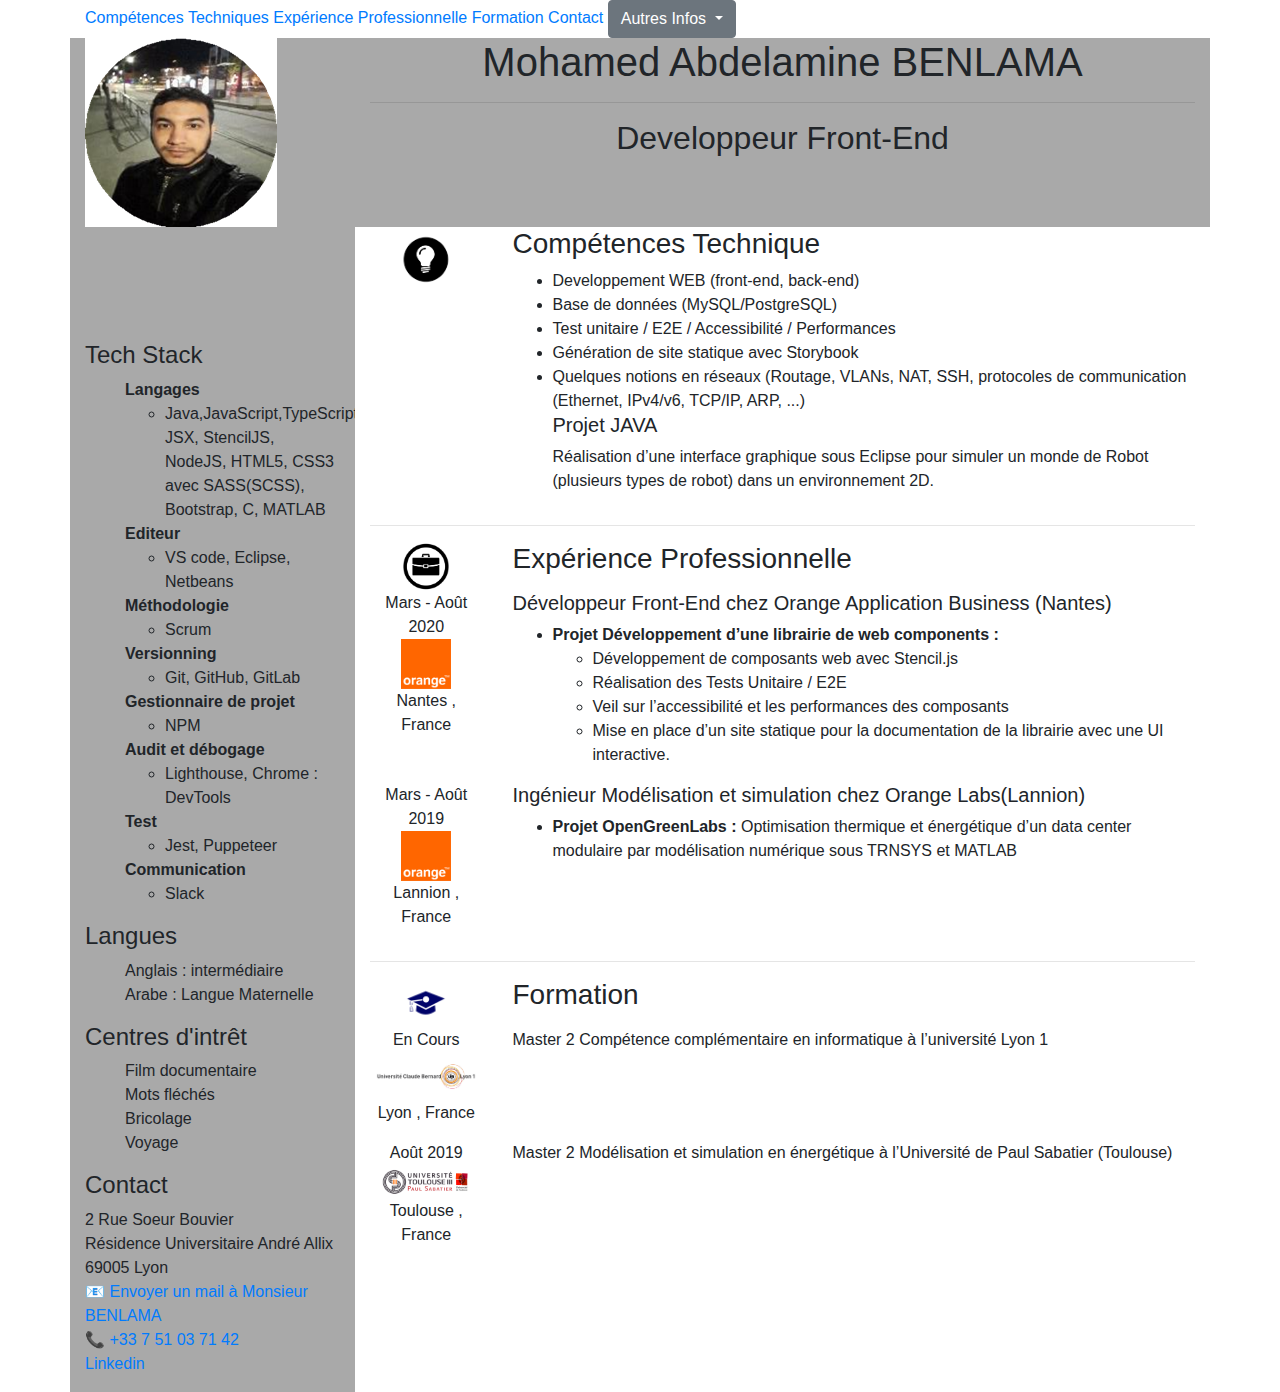
<file: index.html>
<!DOCTYPE html>

<html>

    <head>        
        <meta charset="utf-8">
        <title> Ceci est mon CV en html et CSS </title>
        <link rel="stylesheet" href="normalize.css">
        <link rel="stylesheet" href="CV.css">        
        <link href="https://stackpath.bootstrapcdn.com/font-awesome/4.7.0/css/font-awesome.min.css" rel="stylesheet" integrity="sha384-wvfXpqpZZVQGK6TAh5PVlGOfQNHSoD2xbE+QkPxCAFlNEevoEH3Sl0sibVcOQVnN" crossorigin="anonymous">
        <meta name="viewport" content="width=device-width, initial-scale=1, shrink-to-fit=no">
        <link rel="stylesheet" href="https://stackpath.bootstrapcdn.com/bootstrap/4.4.1/css/bootstrap.min.css" integrity="sha384-Vkoo8x4CGsO3+Hhxv8T/Q5PaXtkKtu6ug5TOeNV6gBiFeWPGFN9MuhOf23Q9Ifjh" crossorigin="anonymous">
        <script src="https://code.jquery.com/jquery-3.4.1.slim.min.js" integrity="sha384-J6qa4849blE2+poT4WnyKhv5vZF5SrPo0iEjwBvKU7imGFAV0wwj1yYfoRSJoZ+n" crossorigin="anonymous"></script>
        <script src="https://cdn.jsdelivr.net/npm/popper.js@1.16.0/dist/umd/popper.min.js" integrity="sha384-Q6E9RHvbIyZFJoft+2mJbHaEWldlvI9IOYy5n3zV9zzTtmI3UksdQRVvoxMfooAo" crossorigin="anonymous"></script>
        <script src="https://stackpath.bootstrapcdn.com/bootstrap/4.4.1/js/bootstrap.min.js" integrity="sha384-wfSDF2E50Y2D1uUdj0O3uMBJnjuUD4Ih7YwaYd1iqfktj0Uod8GCExl3Og8ifwB6" crossorigin="anonymous"></script>
    </head>

    <body class="container">

        <nav> 
            <div class="dropdown">

                <a href="#CT" class="text-decoration-none">Compétences Techniques</a>                
                <a href="#EP" class="text-decoration-none">Expérience Professionnelle</a>
                <a href="#F"  class="text-decoration-none">Formation</a>   
                <a href="#C"  class="text-decoration-none">Contact</a>  
            
                <button class="btn btn-secondary dropdown-toggle" type="button" id="dropdownMenuButton" data-toggle="dropdown" aria-haspopup="true" aria-expanded="false">
                    Autres Infos
                </button>
                <div class="dropdown-menu" aria-labelledby="dropdownMenuButton">
                    <a class="dropdown-item" href="#Lo">Langages</a>   
                    <a class="dropdown-item" href="#La">Langues</a> 
                    <a class="dropdown-item" href="#CI">Center d'intérêt</a>                              
                </div> 
            </div>                       
               
        </nav>  
        <header class="row entete" > 
            <div class="col">
                <img class="mapic" src="maphoto.jpg"  alt="Erreur liée à l'affichage">
            </div> 
            <div class="col-9">
                <h1 style="text-align:center">    Mohamed Abdelamine BENLAMA  </h1>
                <hr>            
                <h2 style="text-align:center">     Developpeur Front-End  </h2>            
            </div>
        </header>
        <div class="row">

            <aside class="col-3 info_perso" > 
                <section id="Lo">
                    <h4>    Tech Stack    </h4>         
                    <ul class="SansPuce"> 
                        <li>    <b>Langages</b>                 <ul><li>Java,JavaScript,TypeScript, JSX, StencilJS, NodeJS, HTML5, CSS3 avec SASS(SCSS), Bootstrap, C, MATLAB </li></ul>    </li>
                        <li>    <b>Editeur</b>                  <ul><li>VS code,  Eclipse,  Netbeans  </li></ul></li>
                        <li>    <b>Méthodologie</b>             <ul><li>Scrum  </li></ul></li>
                        <li>    <b>Versionning</b>              <ul><li>Git, GitHub, GitLab  </li></ul></li>
                        <li>    <b>Gestionnaire de projet</b>   <ul><li>NPM  </li></ul></li>
                        <li>    <b>Audit et débogage</b>        <ul><li>Lighthouse, Chrome : DevTools </li></ul></li>
                        <li>    <b>Test</b>                     <ul><li>Jest, Puppeteer  </li></ul></li>
                        <li>    <b>Communication</b>            <ul><li>Slack  </li></ul></li>
                    </ul>                   
                </section>
                <section id="La">
                    <h4>    Langues    </h4>    
                    <ul class="SansPuce">
                        <li>    Anglais : intermédiaire     </li>
                        <li>    Arabe : Langue Maternelle   </li>
                    </ul>              
                </section>
                <section id="CI">
                    <h4>    Centres d'intrêt    </h4>    
                    <ul class="SansPuce">
                        <li>    Film documentaire  </li>
                        <li>    Mots fléchés       </li>
                        <li>    Bricolage   </li>
                        <li>    Voyage  </li>
                    </ul>              
                </section>
                <section id="C">
                    <h4>    Contact   </h4>                    
                    <address>                   
                        2 Rue Soeur Bouvier<br> 
                        Résidence Universitaire André Allix<br> 
                        69005 Lyon<br>
                        <a href="mailto:lavoixlactee007@gmail.com">Envoyer un mail à Monsieur BENLAMA</a> <br>
                        <a href="tel:+33751037142">+33 7 51 03 71 42</a> <br>
                        <a href="https://fr.linkedin.com/in/mohamed-abdelamine-benlama-7909a6b1" target="_blank">Linkedin</a> <br>

                    </address>
                </section>
            </aside> 
            
            <div class="col Corps_CV"> 

                <div class="row bloc_competence">
                    <section class="col-2 logo_comp">
                        <img src="icone-compétence.png" alt="Erreur liée à l'affichage" width="65" ><br>
                    </section>
                    <section class="col" id="CT">
                        <h3>    Compétences Technique   </h3>
                        <ul>
                            <li>    Developpement WEB (front-end, back-end)  </li>
                            <li>    Base de données (MySQL/PostgreSQL)       </li>
                            <li>    Test unitaire / E2E / Accessibilité / Performances </li>
                            <li>    Génération de site statique avec Storybook         </li>
                            <li>    Quelques notions en réseaux (Routage, VLANs, NAT, SSH, protocoles de communication (Ethernet, IPv4/v6, TCP/IP, ARP, ...)  </li>

                        <h5>    Projet  JAVA    </h5>
                        <p>     Réalisation d’une interface graphique sous Eclipse pour simuler un monde de Robot (plusieurs types de robot) dans un environnement 2D.      </p>
                    </section>
                </div>

                <hr>

                <div class="row bloc_experience">

                    <div class="col">
                        <div class="row">
                            <section class="col-2 logo_exp">

                                <img src="icone_expérience.png" alt="Erreur liée à l'affichage" width="50"><br>

                            </section>
                            <section class="col" id="EP">
                                <h3>    Expérience Professionnelle  </h3>
                            </section>
                        </div>
                        <div class="row">
                            <section class="col-2 logo_exp">
                                    
                                <p> Mars - Août <br>2020<br>
                                <img src="Orange_logo.png" alt="logo de l'entreprise Orange" width="50"><br>
                                Nantes , France </p>

                            </section>  
                            <section class="col" >

                                <h5>    Développeur Front-End chez Orange Application Business (Nantes)   </h5>
        
                                <ul>
                                    <li> 
                                        <b>  Projet Développement d’une librairie de web components :  </b>  
                                        <ul>
                                            <li>Développement de composants web avec Stencil.js </li>
                                            <li>Réalisation des Tests Unitaire / E2E</li>
                                            <li>Veil sur l’accessibilité et les performances des composants</li>
                                            <li>Mise en place d’un site statique pour la documentation de la librairie avec une UI interactive.</li>
                                        </ul>
                                    </li>
                                </ul>

                            </section>
                        </div>
                        <div class="row">
                            <section class="col-2 logo_exp">                  
        
                                <p> Mars - Août <br>2019<br>
                                <img src="Orange_logo.png" alt="logo de l'entreprise Orange" width="50"><br>
                                Lannion , France </p>

                            </section>    

                            <section class="col">
                                <h5>    Ingénieur Modélisation et simulation chez Orange Labs(Lannion)    </h5>
                                <ul>
                                    <li > <b>Projet OpenGreenLabs :  </b> Optimisation thermique et énergétique d’un data center modulaire par modélisation numérique sous TRNSYS et MATLAB    </li>
                                </ul>
                            </section>

                        </div>                        
                    </div>

                </div>

                <hr>
                
                <div class="row bloc_formation">

                    <div class="col">
                        <div class="row">
                            <section class="col-2 logo_for">
                                <img src="icone_formation.png" alt="Erreur liée à l'affichage" width="50" ><br>
                            </section>
                            <section class="col" id="F">
                                <h3> Formation </h3>
                            </section>
                        </div>
                        <div class="row">
                            <section class="col-2 logo_for">
                                <p> En Cours<br>
                                    <img src="logo_UCL1.jpg" alt="Erreur liée à l'affichage" width="100" ><br>
                                    Lyon , France </p>  
                            </section>
                            <section class="col">                            
                                <p>    Master 2 Compétence complémentaire en informatique à l’université Lyon 1   </p>                                     
                            </section>
                        </div>
                        <div class="row">
                            <section class="col-2 logo_for">
                                <p> Août  2019<br>
                                    <img src="Logo_UT3.jpg" alt="Erreur liée à l'affichage" width="100" ><br>
                                    Toulouse , France </p>
                            </section>
                            <section class="col">
                                <p>    Master 2 Modélisation et simulation en énergétique à l’Université de Paul Sabatier (Toulouse)   </p>          
                            </section>
                        </div>
                    </div>

                </div>

            </div>

        </div>

    </body>
    
</html>
</file>
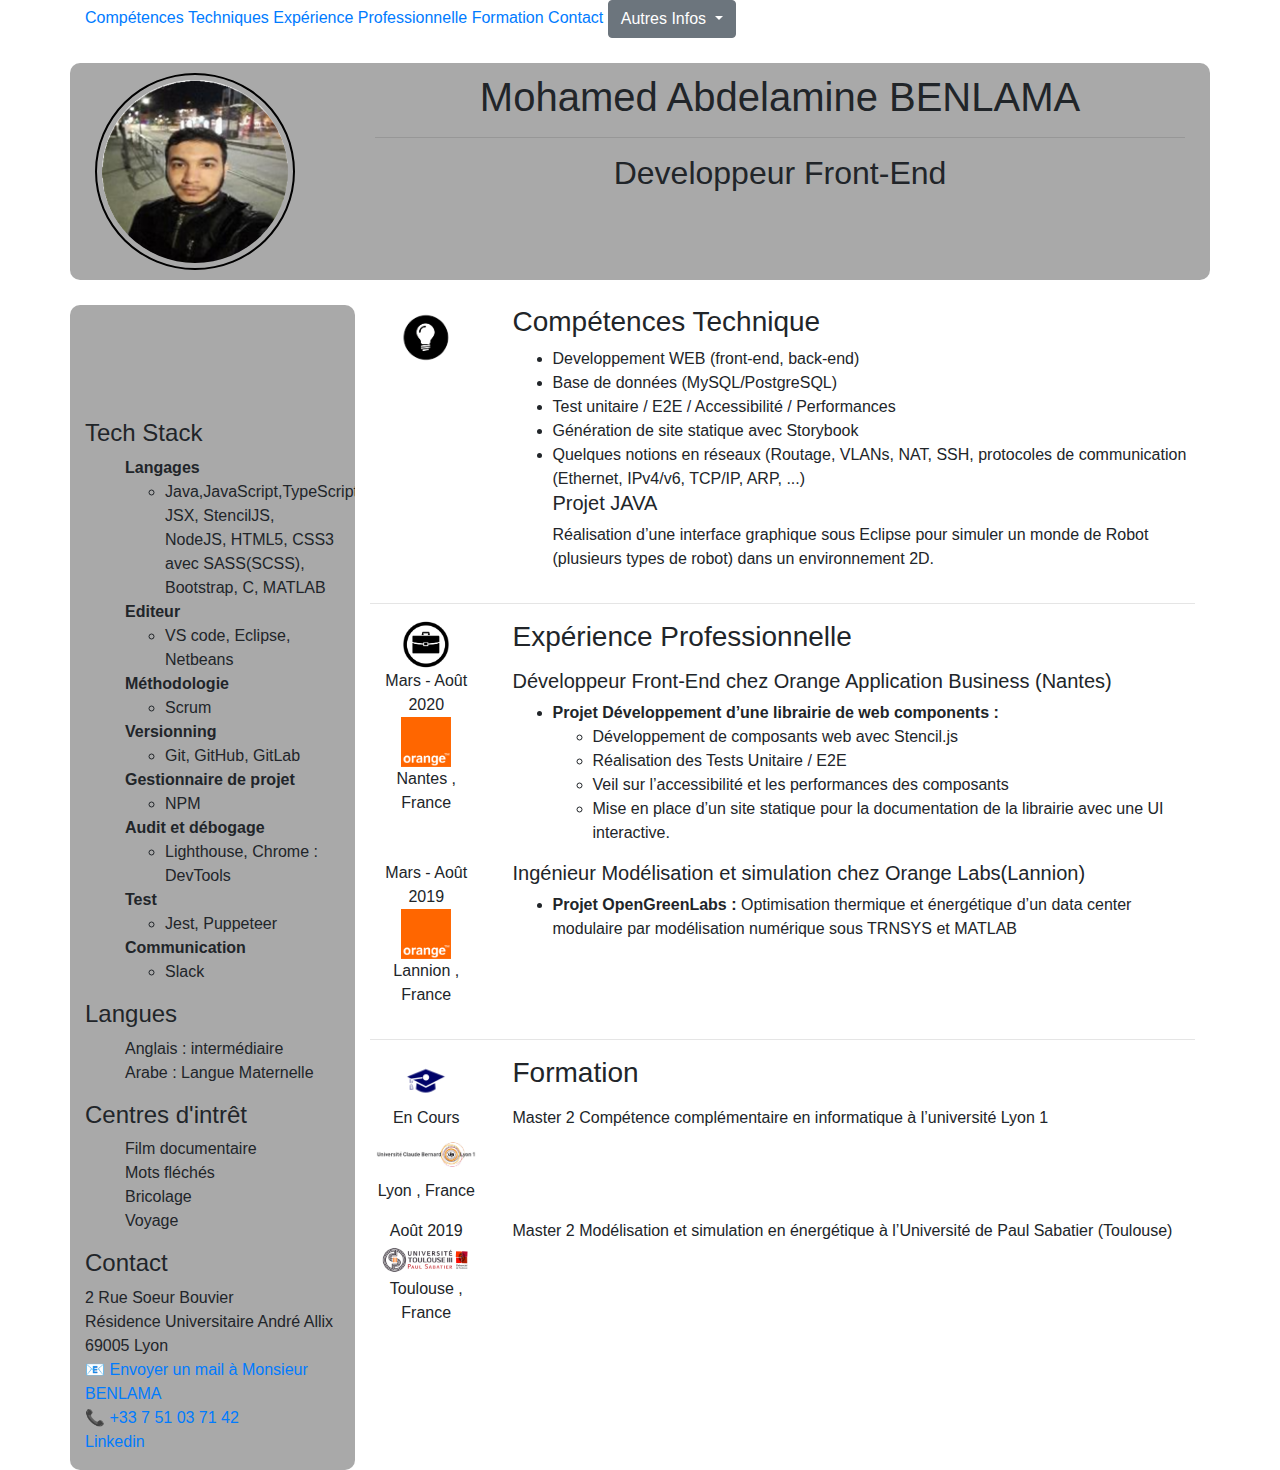
<file: src/index.html>
<!DOCTYPE html>

<html>

    <head>        
        <meta charset="utf-8">
        <title> Ceci est mon CV en html et CSS </title>
        <link rel="stylesheet" href="normalize.css">
        <link rel="stylesheet" href="style.css">        
        <link href="https://stackpath.bootstrapcdn.com/font-awesome/4.7.0/css/font-awesome.min.css" rel="stylesheet" integrity="sha384-wvfXpqpZZVQGK6TAh5PVlGOfQNHSoD2xbE+QkPxCAFlNEevoEH3Sl0sibVcOQVnN" crossorigin="anonymous">
        <meta name="viewport" content="width=device-width, initial-scale=1, shrink-to-fit=no">
        <link rel="stylesheet" href="https://stackpath.bootstrapcdn.com/bootstrap/4.4.1/css/bootstrap.min.css" integrity="sha384-Vkoo8x4CGsO3+Hhxv8T/Q5PaXtkKtu6ug5TOeNV6gBiFeWPGFN9MuhOf23Q9Ifjh" crossorigin="anonymous">
        <script src="https://code.jquery.com/jquery-3.4.1.slim.min.js" integrity="sha384-J6qa4849blE2+poT4WnyKhv5vZF5SrPo0iEjwBvKU7imGFAV0wwj1yYfoRSJoZ+n" crossorigin="anonymous"></script>
        <script src="https://cdn.jsdelivr.net/npm/popper.js@1.16.0/dist/umd/popper.min.js" integrity="sha384-Q6E9RHvbIyZFJoft+2mJbHaEWldlvI9IOYy5n3zV9zzTtmI3UksdQRVvoxMfooAo" crossorigin="anonymous"></script>
        <script src="https://stackpath.bootstrapcdn.com/bootstrap/4.4.1/js/bootstrap.min.js" integrity="sha384-wfSDF2E50Y2D1uUdj0O3uMBJnjuUD4Ih7YwaYd1iqfktj0Uod8GCExl3Og8ifwB6" crossorigin="anonymous"></script>
    </head>

    <body class="container">

        <nav> 
            <div class="dropdown">

                <a href="#CT" class="text-decoration-none">Compétences Techniques</a>                
                <a href="#EP" class="text-decoration-none">Expérience Professionnelle</a>
                <a href="#F"  class="text-decoration-none">Formation</a>   
                <a href="#C"  class="text-decoration-none">Contact</a>  
            
                <button class="btn btn-secondary dropdown-toggle" type="button" id="dropdownMenuButton" data-toggle="dropdown" aria-haspopup="true" aria-expanded="false">
                    Autres Infos
                </button>
                <div class="dropdown-menu" aria-labelledby="dropdownMenuButton">
                    <a class="dropdown-item" href="#Lo">Langages</a>   
                    <a class="dropdown-item" href="#La">Langues</a> 
                    <a class="dropdown-item" href="#CI">Center d'intérêt</a>                              
                </div> 
            </div>                       
               
        </nav>  
        <header class="row entete" > 
            <div class="col">
                <img class="mapic" src="./assets/maphoto.jpg"  alt="Erreur liée à l'affichage">
            </div> 
            <div class="col-9">
                <h1 style="text-align:center">    Mohamed Abdelamine BENLAMA  </h1>
                <hr>            
                <h2 style="text-align:center">     Developpeur Front-End  </h2>            
            </div>
        </header>
        <div class="row">

            <aside class="col-3 info_perso" > 
                <section id="Lo">
                    <h4>    Tech Stack    </h4>         
                    <ul class="SansPuce"> 
                        <li>    <b>Langages</b>                 <ul><li>Java,JavaScript,TypeScript, JSX, StencilJS, NodeJS, HTML5, CSS3 avec SASS(SCSS), Bootstrap, C, MATLAB </li></ul>    </li>
                        <li>    <b>Editeur</b>                  <ul><li>VS code,  Eclipse,  Netbeans  </li></ul></li>
                        <li>    <b>Méthodologie</b>             <ul><li>Scrum  </li></ul></li>
                        <li>    <b>Versionning</b>              <ul><li>Git, GitHub, GitLab  </li></ul></li>
                        <li>    <b>Gestionnaire de projet</b>   <ul><li>NPM  </li></ul></li>
                        <li>    <b>Audit et débogage</b>        <ul><li>Lighthouse, Chrome : DevTools </li></ul></li>
                        <li>    <b>Test</b>                     <ul><li>Jest, Puppeteer  </li></ul></li>
                        <li>    <b>Communication</b>            <ul><li>Slack  </li></ul></li>
                    </ul>                   
                </section>
                <section id="La">
                    <h4>    Langues    </h4>    
                    <ul class="SansPuce">
                        <li>    Anglais : intermédiaire     </li>
                        <li>    Arabe : Langue Maternelle   </li>
                    </ul>              
                </section>
                <section id="CI">
                    <h4>    Centres d'intrêt    </h4>    
                    <ul class="SansPuce">
                        <li>    Film documentaire  </li>
                        <li>    Mots fléchés       </li>
                        <li>    Bricolage   </li>
                        <li>    Voyage  </li>
                    </ul>              
                </section>
                <section id="C">
                    <h4>    Contact   </h4>                    
                    <address>                   
                        2 Rue Soeur Bouvier<br> 
                        Résidence Universitaire André Allix<br> 
                        69005 Lyon<br>
                        <a href="mailto:lavoixlactee007@gmail.com">Envoyer un mail à Monsieur BENLAMA</a> <br>
                        <a href="tel:+33751037142">+33 7 51 03 71 42</a> <br>
                        <a href="https://fr.linkedin.com/in/mohamed-abdelamine-benlama-7909a6b1" target="_blank">Linkedin</a> <br>

                    </address>
                </section>
            </aside> 
            
            <div class="col Corps_CV"> 

                <div class="row bloc_competence">
                    <section class="col-2 logo_comp">
                        <img src="./assets/icone-compétence.png" alt="Erreur liée à l'affichage" width="65" ><br>
                    </section>
                    <section class="col" id="CT">
                        <h3>    Compétences Technique   </h3>
                        <ul>
                            <li>    Developpement WEB (front-end, back-end)  </li>
                            <li>    Base de données (MySQL/PostgreSQL)       </li>
                            <li>    Test unitaire / E2E / Accessibilité / Performances </li>
                            <li>    Génération de site statique avec Storybook         </li>
                            <li>    Quelques notions en réseaux (Routage, VLANs, NAT, SSH, protocoles de communication (Ethernet, IPv4/v6, TCP/IP, ARP, ...)  </li>

                        <h5>    Projet  JAVA    </h5>
                        <p>     Réalisation d’une interface graphique sous Eclipse pour simuler un monde de Robot (plusieurs types de robot) dans un environnement 2D.      </p>
                    </section>
                </div>

                <hr>

                <div class="row bloc_experience">

                    <div class="col">
                        <div class="row">
                            <section class="col-2 logo_exp">

                                <img src="./assets/icone_expérience.png" alt="Erreur liée à l'affichage" width="50"><br>

                            </section>
                            <section class="col" id="EP">
                                <h3>    Expérience Professionnelle  </h3>
                            </section>
                        </div>
                        <div class="row">
                            <section class="col-2 logo_exp">
                                    
                                <p> Mars - Août <br>2020<br>
                                <img src="./assets/Orange_logo.png" alt="logo de l'entreprise Orange" width="50"><br>
                                Nantes , France </p>

                            </section>  
                            <section class="col" >

                                <h5>    Développeur Front-End chez Orange Application Business (Nantes)   </h5>
        
                                <ul>
                                    <li> 
                                        <b>  Projet Développement d’une librairie de web components :  </b>  
                                        <ul>
                                            <li>Développement de composants web avec Stencil.js </li>
                                            <li>Réalisation des Tests Unitaire / E2E</li>
                                            <li>Veil sur l’accessibilité et les performances des composants</li>
                                            <li>Mise en place d’un site statique pour la documentation de la librairie avec une UI interactive.</li>
                                        </ul>
                                    </li>
                                </ul>

                            </section>
                        </div>
                        <div class="row">
                            <section class="col-2 logo_exp">                  
        
                                <p> Mars - Août <br>2019<br>
                                <img src="./assets/Orange_logo.png" alt="logo de l'entreprise Orange" width="50"><br>
                                Lannion , France </p>

                            </section>    

                            <section class="col">
                                <h5>    Ingénieur Modélisation et simulation chez Orange Labs(Lannion)    </h5>
                                <ul>
                                    <li > <b>Projet OpenGreenLabs :  </b> Optimisation thermique et énergétique d’un data center modulaire par modélisation numérique sous TRNSYS et MATLAB    </li>
                                </ul>
                            </section>

                        </div>                        
                    </div>

                </div>

                <hr>
                
                <div class="row bloc_formation">

                    <div class="col">
                        <div class="row">
                            <section class="col-2 logo_for">
                                <img src="./assets/icone_formation.png" alt="Erreur liée à l'affichage" width="50" ><br>
                            </section>
                            <section class="col" id="F">
                                <h3> Formation </h3>
                            </section>
                        </div>
                        <div class="row">
                            <section class="col-2 logo_for">
                                <p> En Cours<br>
                                    <img src="./assets/logo_UCL1.jpg" alt="Erreur liée à l'affichage" width="100" ><br>
                                    Lyon , France </p>  
                            </section>
                            <section class="col">                            
                                <p>    Master 2 Compétence complémentaire en informatique à l’université Lyon 1   </p>                                     
                            </section>
                        </div>
                        <div class="row">
                            <section class="col-2 logo_for">
                                <p> Août  2019<br>
                                    <img src="./assets/Logo_UT3.jpg" alt="Erreur liée à l'affichage" width="100" ><br>
                                    Toulouse , France </p>
                            </section>
                            <section class="col">
                                <p>    Master 2 Modélisation et simulation en énergétique à l’Université de Paul Sabatier (Toulouse)   </p>          
                            </section>
                        </div>
                    </div>

                </div>

            </div>

        </div>

    </body>
    
</html>
</file>
<file: CV.css>
.SansPuce {list-style: none;}

.entete {background-color: darkgray;}

.info_perso {background-color: darkgray; padding-top: 10%; overflow: auto;}

.logo_comp {text-align: center;}

.logo_exp {text-align: center;}

.logo_for {text-align: center;}

a[href^="mailto"]::before {content: "📧 ";}

a[href^="tel"]::before {content: "📞 ";}
</file>
<file: src/style.css>
.mapic {border: 2px solid #000;  padding: 5px; width: 200px;border-radius: 50%;}

.SansPuce {list-style: none;}

.entete {background-color: darkgray;  margin:25px; border-radius: 10px; padding: 10px;}

.info_perso {background-color: darkgray; padding-top: 10%; overflow: auto; border-radius: 10px;}

.logo_comp {text-align: center;}

.logo_exp {text-align: center;}

.logo_for {text-align: center;}

a[href^="mailto"]::before {content: "📧 ";}

a[href^="tel"]::before {content: "📞 ";}
</file>
